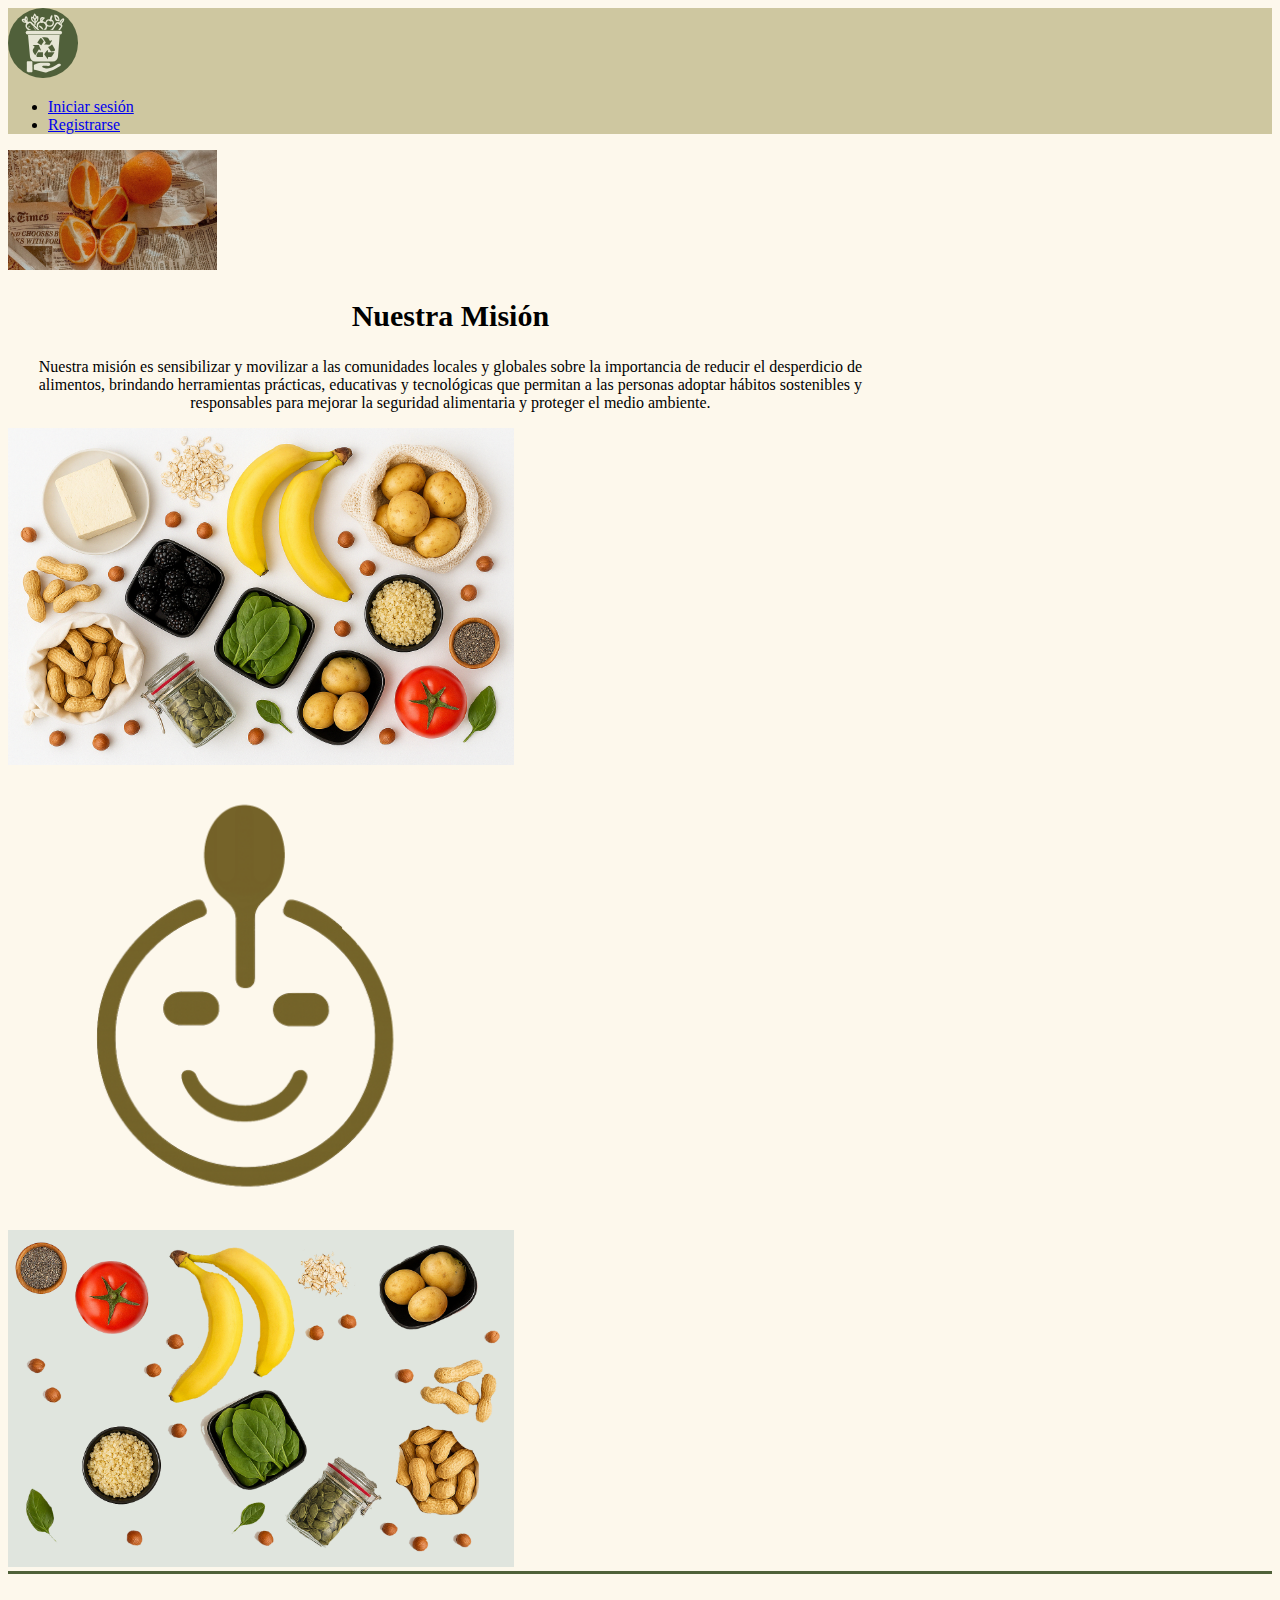
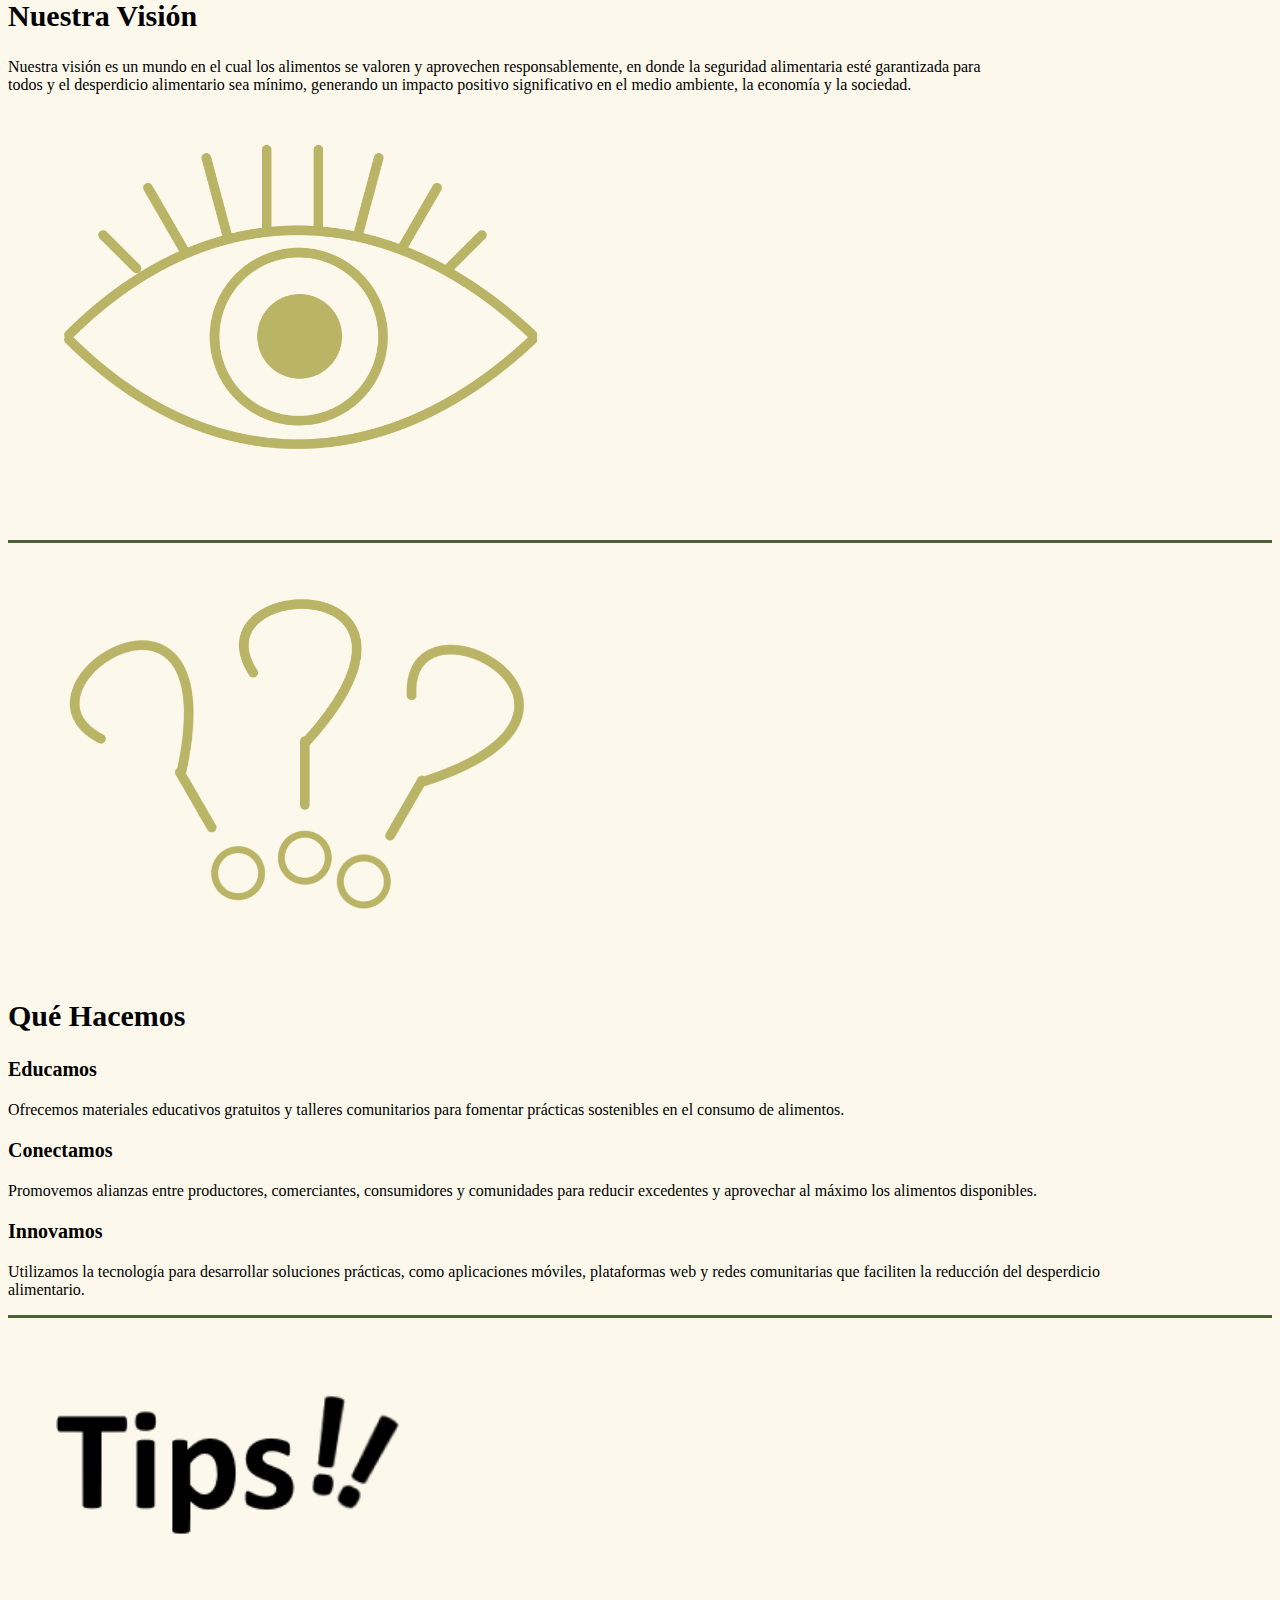
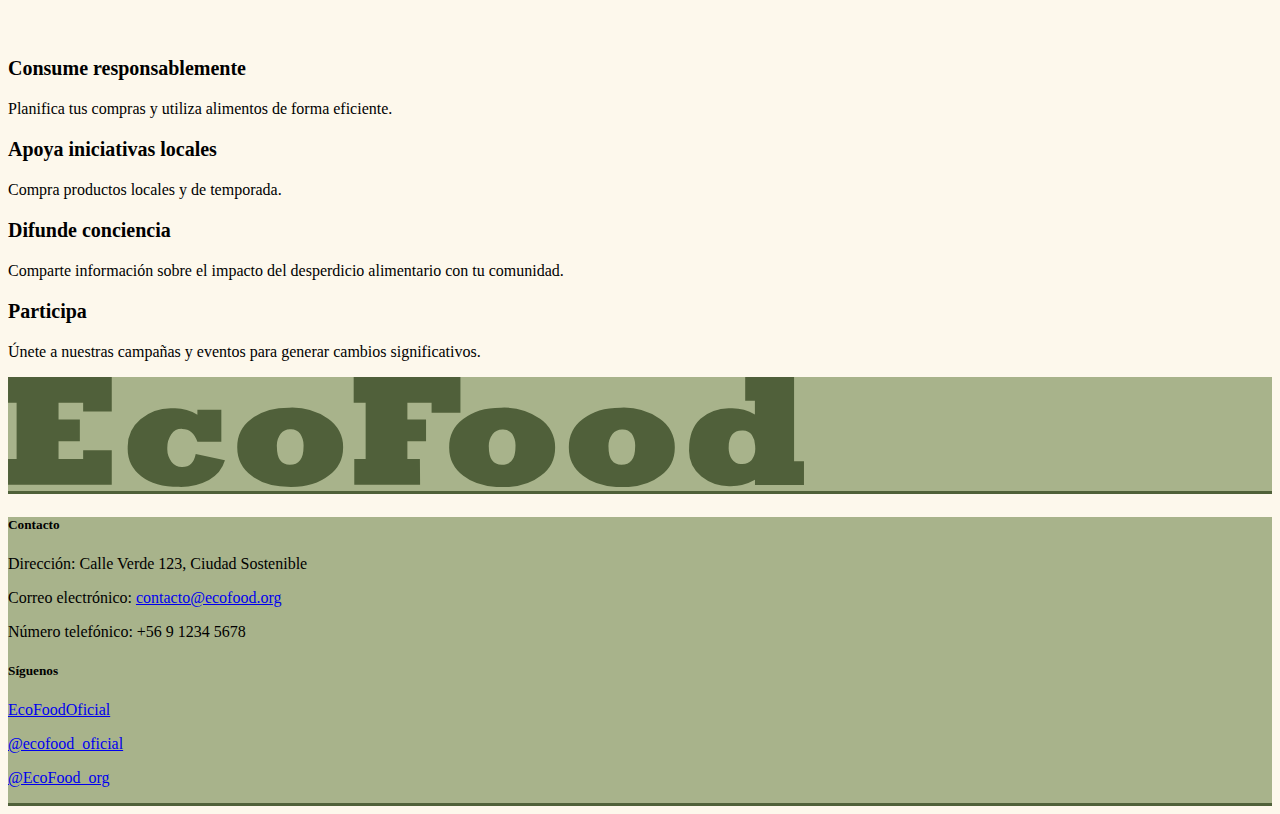
<file: index.html>
<!DOCTYPE html>
<html lang="es">
<head>
    <meta charset="UTF-8">
    <meta name="viewport" content="width=device-width, initial-scale=1.0">
    <link href="https://cdn.jsdelivr.net/npm/bootstrap@5.3.5/dist/css/bootstrap.min.css" rel="stylesheet" integrity="sha384-SgOJa3DmI69IUzQ2PVdRZhwQ+dy64/BUtbMJw1MZ8t5HZApcHrRKUc4W0kG879m7" crossorigin="anonymous">
    <link rel="stylesheet" href="css/styles.css">
    <title>Página principal</title>
</head>
<body class="m-0 p-0 border-0">
    <main>
        <nav class="navbar navbar-expand-lg">
            <div class="container-fluid">
                <a class="navbar-brand d-flex align-items-center ms-5">
                    <img src="assets/Logo.svg"alt="Logo de EcoFood" width="70" height="70" class="d-inline-block align-text-top">
                </a>
                <div class="collapse navbar-collapse" id="navbarText">
                    <ul class="navbar-nav ms-auto">
                        <li class="nav-item">
                            <a class="btn px-4 ms-3 btn-secondary" href="login.html">
                                Iniciar sesión
                            </a>
                        </li>
                        <li class="nav-item">
                            <a class="btn px-4 ms-3 btn-primary" href="register.html">
                                Registrarse
                            </a>
                        </li>
                    </ul>
                </div>
            </div>
        </nav>
        <div class="container-fluid px-0 mt-5 position-relative">
            <img src="assets/presentation-background.jpg" alt="Naranjas sobre papel de diario" class="img-fluid w-100 rounded-1" style="max-height: 120px; object-fit: cover;">
            <div class="position-absolute top-50 start-50 translate-middle text-center">
                <h1 class="display-4 fw-bold  text-center">
                </h1>
            </div>
        </div>
        <div class="text-center px-5 mt-5">
            <div class="mx-auto" style="max-width: 70%; text-align: center;">
                <h2 class="fw-bold" style="font-size: 30px">Nuestra Misión</h2>
                <p class="mt-4" style="font-size: 1rem">
                    Nuestra misión es sensibilizar y movilizar a las comunidades locales y globales sobre la importancia de reducir el desperdicio
                    de alimentos, brindando herramientas prácticas, educativas y tecnológicas que permitan a las personas adoptar hábitos sostenibles y responsables para mejorar la seguridad
                    alimentaria y proteger el medio ambiente.
                </p>
            </div>
        </div>
        <div class="row text-center align-items-center" id="div-tint">
            <div class="col-5 text-end pe-1">
                <img src="assets/food1.png" alt="Frutas y verduras frescas" class="img-fluid bg-white p-2 rounded-5" style="width: 40%; height: auto;">
            </div>
            <div class="col-2">
                <img src="assets/smiling-face.png" alt="Cara sonriente" class="img-fluid" style="width: 40%; height: auto;">
            </div>
            <div class="col-5 text-start ps-1">
                <img src="assets/food2.png" alt="Frutas y verduras frescas" class="img-fluid bg-white p-2 rounded-5" style="width: 40%; height: auto;">
            </div>
        </div>
        <article class="container-fluid px-0 mt-5">
            <div class="row align-items-center" id="div-tint">
                <div class="col-md-6 text-center">
                    <div class="mx-auto" style="max-width: 80%;">
                        <h2 class="fw-bold" style="font-size: 30px">Nuestra Visión</h2>
                        <p class="mt-3" style="font-size: 1rem;">
                            Nuestra visión es un mundo en el cual los alimentos se valoren y aprovechen
                            responsablemente, en donde la seguridad alimentaria esté garantizada para todos y el desperdicio alimentario sea
                            mínimo, generando un impacto positivo significativo en el medio ambiente, la economía y la sociedad.
                        </p>
                    </div>
                </div>
                <div class="col-md-6 text-center">
                    <div class="mx-auto" style="max-width: 90%;">
                        <img src="assets/vision.png" alt="Nuestra visión"
                            class="img-fluid bg-white p-2 rounded-5" style="width: 50%; height: auto;">
                    </div>
                </div>
            </div>
            <div class="row align-items-center mt-5" id="div-tint">
                <div class="col-md-6 text-center">
                    <div class="mx-auto" style="max-width: 90%;">
                        <img src="assets/what-we-do.png" alt="Qué hacemos"
                            class="img-fluid bg-white p-2 rounded-5" style="width: 50%; height: auto;">
                    </div>
                </div>
                <div class="col-md-6 text-center">
                    <div class="mx-auto" style="max-width: 90%">
                        <h2 class="fw-bold" style="font-size: 30px;">Qué Hacemos</h2>
                        <div class="mt-3" style="font-size: 1rem">
                            <h3 class="fw-semibold" style="font-size: 20px;">Educamos</h3>
                            <p>Ofrecemos materiales educativos gratuitos y talleres comunitarios para fomentar prácticas sostenibles en el consumo de alimentos.
                            </p>
                            <h3 class="fw-semibold mt-3" style="font-size: 20px;">Conectamos</h3>
                            <p>Promovemos alianzas entre productores, comerciantes, consumidores y comunidades para reducir excedentes y aprovechar al máximo los alimentos disponibles.
                            </p>
                            <h3 class="fw-semibold mt-3" style="font-size: 20px;">Innovamos</h3>
                            <p>Utilizamos la tecnología para desarrollar soluciones prácticas, como aplicaciones
                                móviles, plataformas web y redes comunitarias que faciliten la reducción del desperdicio alimentario.
                            </p>
                        </div>
                    </div>
                </div>
            </div>
        </article>
        <div class="row align-items-center px-0 mt-5">
            <div class="col-md-6 text-center">
                <div class="mx-auto" style="max-width: 90%;">
                    <img src="assets/contribution-tips.png" alt="Tips"
                        class="img-fluid bg-white p-3 rounded-5" style="width: 40%; height: auto;">
                </div>
            </div>
            <div class="col-md-6 text-center">
                <div class="mx-auto" style="max-width: 90%;">
                    <div class="mt-3" style="font-size: 1rem">
                        <h3 class="fw-semibold" style="font-size: 20px;">
                            Consume responsablemente
                        </h3>
                        <p> 
                            Planifica tus compras y utiliza alimentos de forma eficiente.
                        </p>
                        <h3 class="fw-semibold mt-3" style="font-size: 20px;">
                            Apoya iniciativas locales
                        </h3>
                        <p>
                            Compra productos locales y de temporada.
                        </p>
                        <h3 class="fw-semibold mt-3" style="font-size: 20px;">
                            Difunde conciencia
                        </h3>
                        <p>
                            Comparte información sobre el impacto del desperdicio alimentario con tu comunidad.
                        </p>
                        <h3 class="fw-semibold mt-3" style="font-size: 20px;">
                            Participa
                        </h3>
                        <p>
                            Únete a nuestras campañas y eventos para generar cambios significativos.
                        </p>
                    </div>
                </div>
            </div>
            <div class="row justify-content-center mt-5" id="bottom-footer">
                <div class="col-md-6 text-center">
                    <div class="mx-auto" style="max-width: 90%;">
                        <img src="assets/text-logo.svg" alt="EcoFood" class="img-fluid p-3" style="width: 70%; height: auto;">
                    </div>
                </div>
            </div>
        </div>
    </main>
    <footer class="container-fluid  py-4" id="bottom-footer">
        <div class="row text-center justify-content-center mt-5">
            <div class="col-md-6">
                <h5 class="fw-bold">Contacto</h5>
                <p class="mb-1">Dirección: Calle Verde 123, Ciudad Sostenible</p>
                <p class="mb-1">Correo electrónico: <a href="mailto:contacto@ecofood.org" class=" text-decoration-none">contacto@ecofood.org</a></p>
                <p class="mb-0">Número telefónico: +56 9 1234 5678</p>
            </div>
            <div class="col-md-6">
                <h5 class="fw-bold">Síguenos</h5>
                <p class="mb-1"><a href="#" class=" text-decoration-none"><i class="bi bi-facebook"></i>
                        EcoFoodOficial
                    </a>
                </p>
                <p class="mb-1"><a href="#" class=" text-decoration-none"><i class="bi bi-instagram"></i>
                        @ecofood_oficial
                    </a>
                </p>
                <p class="mb-0"><a href="#" class=" text-decoration-none"><i class="bi bi-twitter-x"></i>
                        @EcoFood_org
                    </a>
                </p>
            </div>
        </div>
    </footer>
</body>
</html>
</file>
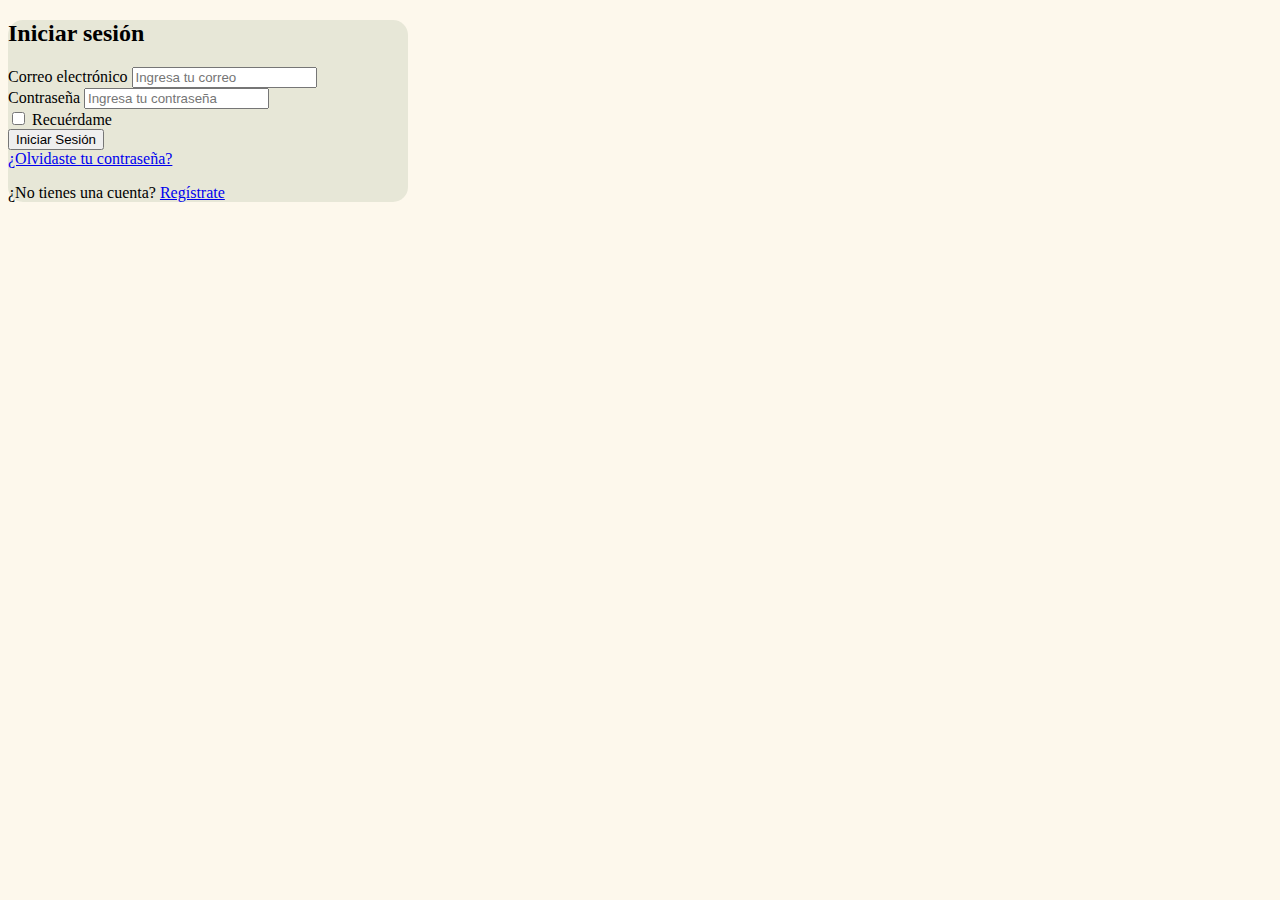
<file: login.html>
<!DOCTYPE html>
<html lang="es">
<head>
    <meta charset="UTF-8">
    <meta name="viewport" content="width=device-width, initial-scale=1.0">
    <link href="https://cdn.jsdelivr.net/npm/bootstrap@5.3.5/dist/css/bootstrap.min.css" rel="stylesheet" integrity="sha384-SgOJa3DmI69IUzQ2PVdRZhwQ+dy64/BUtbMJw1MZ8t5HZApcHrRKUc4W0kG879m7" crossorigin="anonymous">
    <link rel="stylesheet" href="css/styles.css">
    <title>Iniciar sesión</title>
</head>
<body>
    <div class="d-flex justify-content-center align-items-center vh-100">
        <div class="card shadow-lg p-4" style="width: 100%; max-width: 400px; border-radius: 15px;">
            <h2 class="text-center mb-4">
                Iniciar sesión
            </h2>
            <form action="index.html" method="GET">
                <div class="mb-3">
                    <label for="email" class="form-label">
                        Correo electrónico
                    </label>
                    <input type="email" class="form-control" id="email" name="email" placeholder="Ingresa tu correo" required>
                </div>
                <div class="mb-3">
                    <label for="password" class="form-label">
                        Contraseña
                    </label>
                    <input type="password" class="form-control" id="password" name="password" placeholder="Ingresa tu contraseña" required>
                </div>
                <div class="mb-3 form-check">
                    <input type="checkbox" class="form-check-input" id="rememberMe">
                    <label class="form-check-label" for="rememberMe">
                        Recuérdame
                    </label>
                </div>
                <button type="submit" class="btn w-100 btn-primary">
                    Iniciar Sesión
                </button>
            </form>
            <div class="text-center mt-3">
                <a href="recovery.html" class="text-decoration-none">
                    ¿Olvidaste tu contraseña?
                </a>
            </div>
            <p class="text-center mt-3">
                ¿No tienes una cuenta?
                <a href="register.html">
                    Regístrate
                </a>
            </p>
        </div>
    </div>
</body>
</html>
</file>
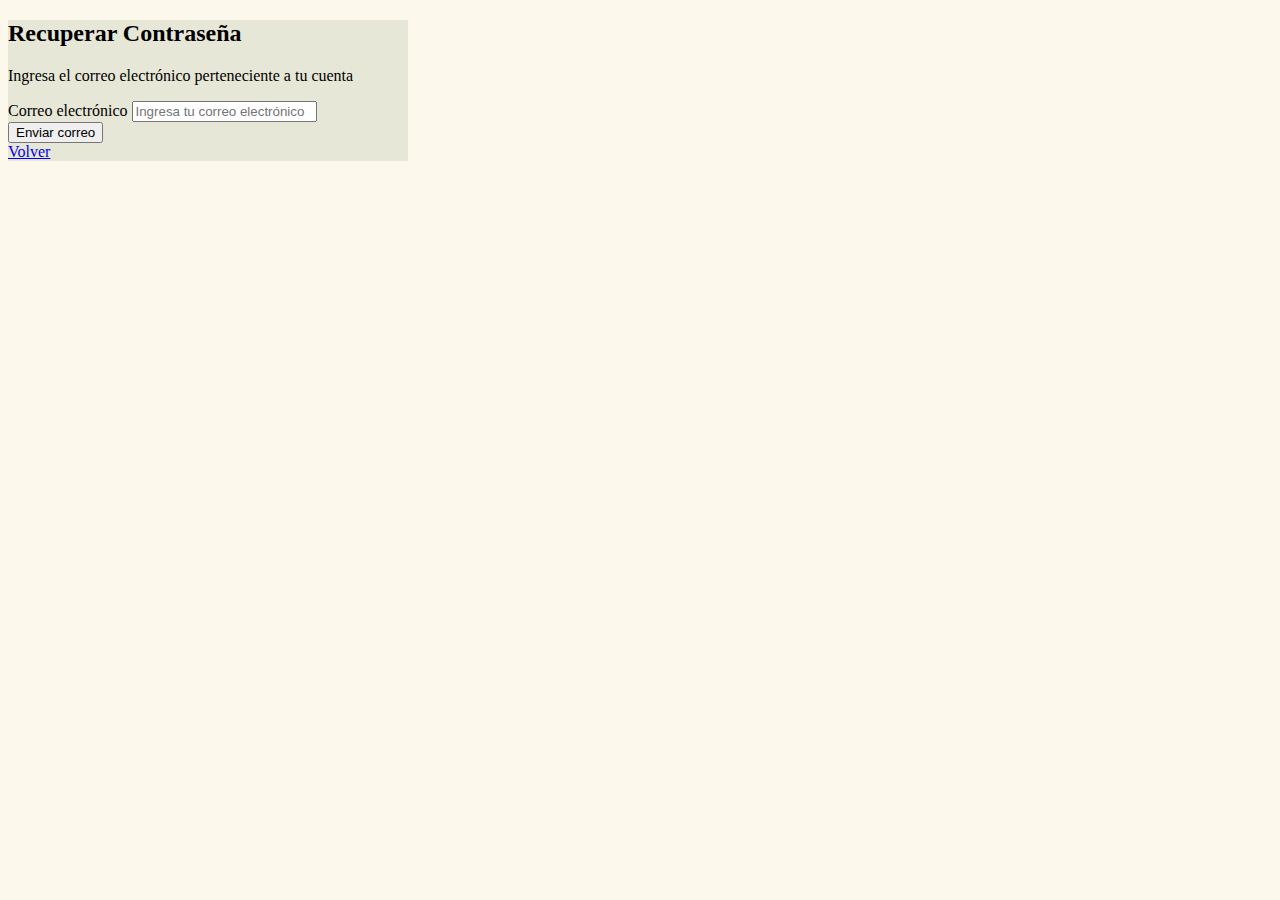
<file: recovery.html>
<!DOCTYPE html>
<html lang="es">
<head>
    <meta charset="UTF-8">
    <meta name="viewport" content="width=device-width, initial-scale=1.0">
    <link href="https://cdn.jsdelivr.net/npm/bootstrap@5.3.5/dist/css/bootstrap.min.css" rel="stylesheet" integrity="sha384-SgOJa3DmI69IUzQ2PVdRZhwQ+dy64/BUtbMJw1MZ8t5HZApcHrRKUc4W0kG879m7" crossorigin="anonymous">
    <link rel="stylesheet" href="css/styles.css">
    <title>Recupera tu contraseña</title>
</head>
<body>
    <div class="container d-flex justify-content-center align-items-center vh-100">
        <div class="card p-4" style="max-width: 400px; width: 100%;">
            <h2 class="text-center mb-4">
                Recuperar Contraseña
            </h2>
            <p class="text-center mb-4">
                Ingresa el correo electrónico perteneciente a tu cuenta
            </p>
            <form id="recoverForm">
                <div class="mb-3">
                    <label for="email" class="form-label">
                        Correo electrónico
                    </label>
                    <input type="email" class="form-control" id="email" placeholder="Ingresa tu correo electrónico" required>
                </div>
                <button type="submit" class="btn btn-primary w-100">
                    Enviar correo
                </button>
            </form>
            <div class="text-center mt-3">
                <a href="login.html" class="back-link">
                    Volver
                </a>
            </div>
        </div>
    </div>
</body>
</html>
</file>
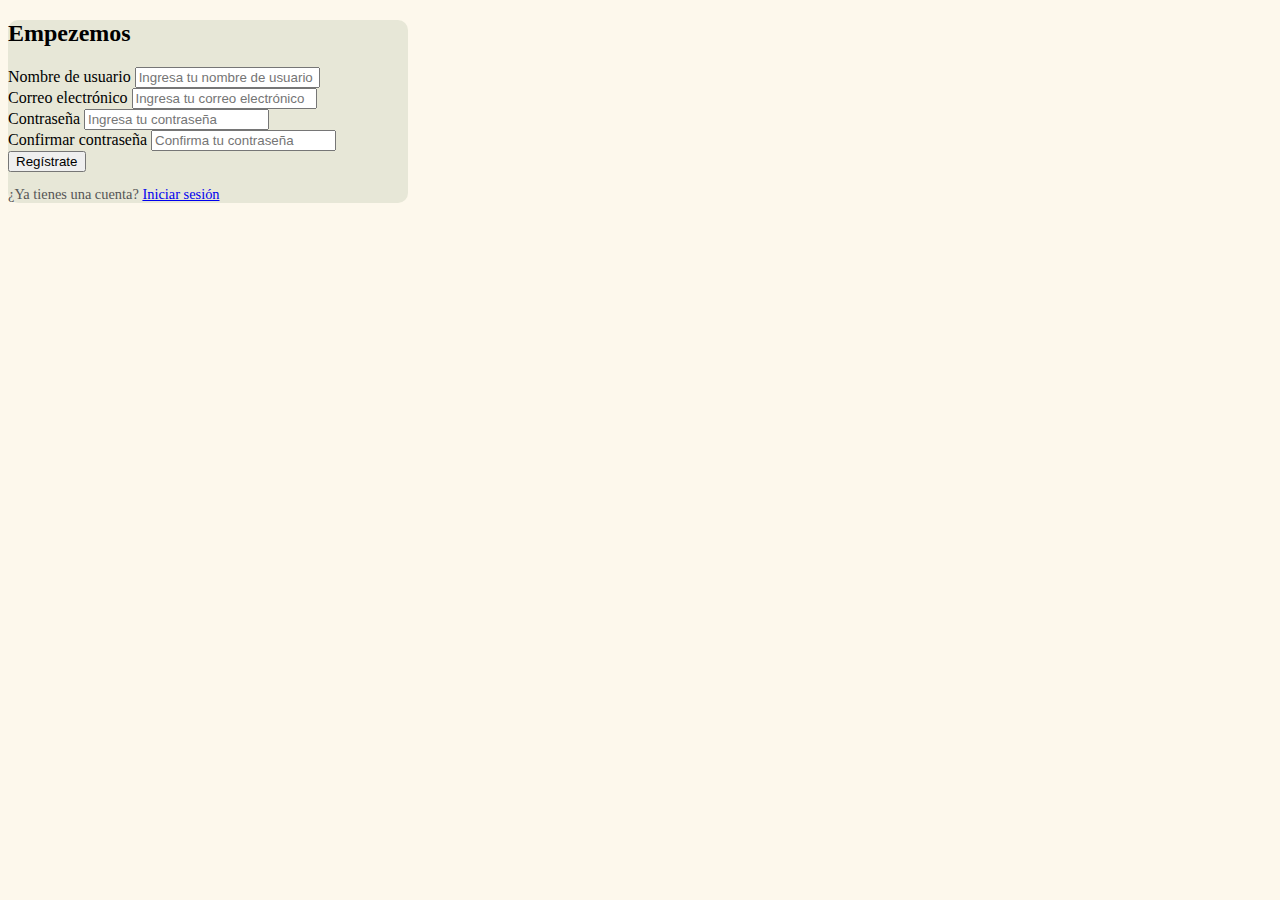
<file: register.html>
<!DOCTYPE html>
<html lang="es">
<head>
    <meta charset="UTF-8">
    <meta name="viewport" content="width=device-width, initial-scale=1.0">
    <link href="https://cdn.jsdelivr.net/npm/bootstrap@5.3.5/dist/css/bootstrap.min.css" rel="stylesheet" integrity="sha384-SgOJa3DmI69IUzQ2PVdRZhwQ+dy64/BUtbMJw1MZ8t5HZApcHrRKUc4W0kG879m7" crossorigin="anonymous">
    <link rel="stylesheet" href="css/styles.css">
    <title>Regístrate</title>
</head>
<body>
    <div class="d-flex justify-content-center align-items-center vh-100">
        <div class="card shadow-lg p-4" style="width: 100%; max-width: 400px; border-radius: 10px;">
            <h2 class="text-center mb-4">
                Empezemos
            </h2>
            <form action="login.html" method="POST">
                <div class="mb-3">
                    <label for="name" class="form-label">Nombre de usuario</label>
                    <input type="text" class="form-control" id="name" name="name" placeholder="Ingresa tu nombre de usuario" required>
                </div>
                <div class="mb-3">
                    <label for="email" class="form-label">Correo electrónico</label>
                    <input type="email" class="form-control" id="email" name="email" placeholder="Ingresa tu correo electrónico" required>
                </div>
                <div class="mb-3">
                    <label for="password" class="form-label">Contraseña</label>
                    <input type="password" class="form-control" id="password" name="password" placeholder="Ingresa tu contraseña" required>
                </div>
                <div class="mb-3">
                    <label for="confirmPassword" class="form-label">Confirmar contraseña</label>
                    <input type="password" class="form-control" id="confirmPassword" name="confirmPassword" placeholder="Confirma tu contraseña" required>
                </div>
                <button type="submit" class="btn btn-primary w-100">
                    Regístrate
                </button>
            </form>
            <p class="text-center mt-3" style="font-size: 0.9rem; color: #555;">¿Ya tienes una cuenta?
                <a href="login.html">
                    Iniciar sesión
                </a>
            </p>
        </div>
    </div>

</body>
</html>
</file>
<file: css/styles.css>
body{
    background-color: #FDF8EC;
}
.navbar{
    background-color: #CEC7A0;
}
.navbar-nav{
    padding-right: 15px;
}
#bottom-footer{
    background-color: #A8B38B;
    border-bottom: 3px solid #4F6139;
}
#div-tint{
    border-bottom: 3px solid #4F6139;
    max-width: 100vmax;
}
p, h1, h2{
    color: #000;
}
.card{
    background-color: #E7E7D7;
}
.btn-primary{
    --bs-btn-bg: #4F6139;
    --bs-btn-border-color: #4F6139;
    --bs-btn-hover-bg: #384528;
    --bs-btn-hover-border-color: #384528;
    --bs-btn-active-bg: #4F6139;
    --bs-btn-active-border-color: #4F6139;
    --bs-btn-disabled-bg: #384528;
    --bs-btn-disabled-border-color: #384528;
}
.btn-secondary{
    --bs-btn-color: #000;
    --bs-btn-bg: #E7E7D7;
    --bs-btn-border-color: #E7E7D7;
    --bs-btn-hover-color: #222;
    --bs-btn-hover-bg: #BDBDAE;
    --bs-btn-hover-border-color: #BDBDAE;
    --bs-btn-active-color: #000;
    --bs-btn-active-bg: #E7E7D7;
    --bs-btn-active-border-color: #E7E7D7;
    --bs-btn-disabled-bg: #BDBDAE;
    --bs-btn-disabled-border-color: #BDBDAE;
}
.container-fluid {
    padding: 0;
    margin: 0;
}
</file>
